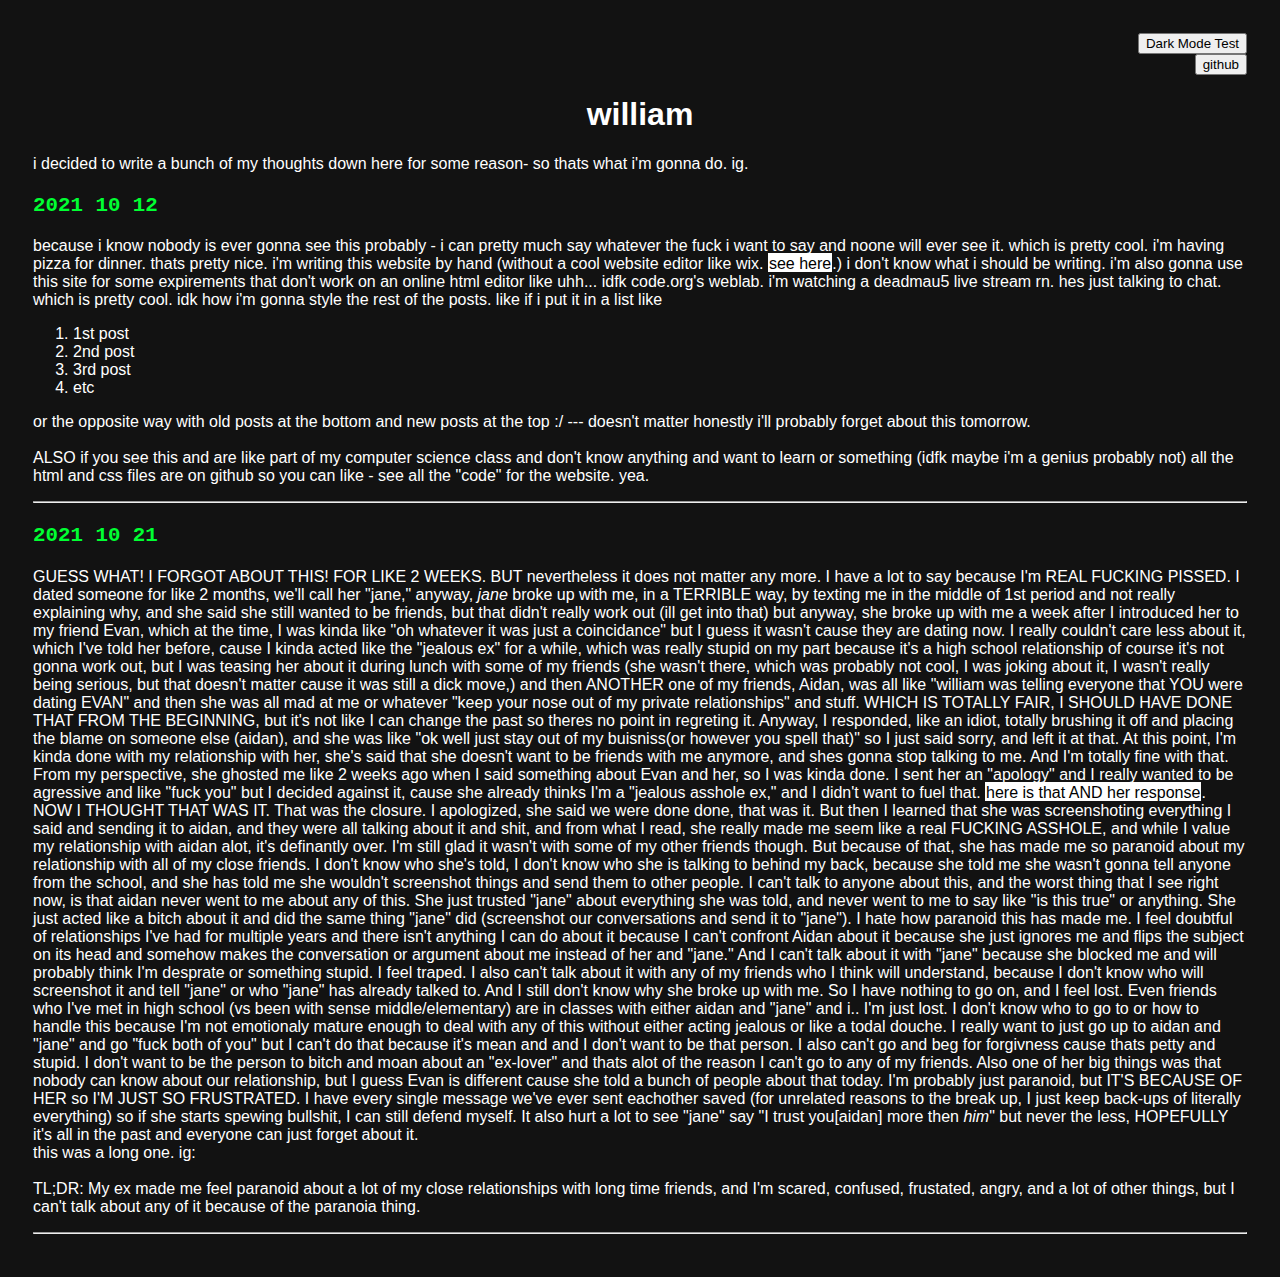
<file: index.html>
<!DOCTYPE html>
<html lang="en" dir="ltr">
  <head>
    <meta charset="utf-8">
    <title>home</title>
    <link rel="apple-touch-icon" sizes="180x180" href="/apple-touch-icon.png">
    <link rel="icon" type="image/png" sizes="32x32" href="/favicon-32x32.png">
    <link rel="icon" type="image/png" sizes="16x16" href="/favicon-16x16.png">
    <link rel="manifest" href="/site.webmanifest">
    <link rel="mask-icon" href="/safari-pinned-tab.svg" color="#434343">
    <meta name="msapplication-TileColor" content="#da532c">
    <meta name="theme-color" content="#2d2d2d">
    <link rel="stylesheet" href="style.css">
  </head>
  <body>
    <form align="right" action="./darkmodetest.html">
      <input type="submit" value="Dark Mode Test">
    </form>
    <form align="right" target="_blank" action="https://github.com/MrBubbles06/wm.beemer.net">
      <input type="submit" value="github" title="source code">
    </form>
    <h1 style="text-align: center;">william</h1>
    <p>i decided to write a bunch of my thoughts down here for some reason- so thats what i'm gonna do. ig.</p>
    <h3>2021 10 12</h3>
    <p>because i know nobody is ever gonna see this probably - i can pretty much say whatever the fuck i want to say and noone will ever see it. which is pretty cool. i'm having pizza for dinner. thats pretty nice. i'm writing this website by hand (without a cool website editor like wix. <a href="https://imgur.com/VrmVBex">see here</a>.) i don't know what i should be writing. i'm also gonna use this site for some expirements that don't work on an online html editor like uhh... idfk code.org's weblab. i'm watching a deadmau5 live stream rn. hes just talking to chat. which is pretty cool. idk how i'm gonna style the rest of the posts. like if i put it in a list like
      <ol>
        <li>1st post</li>
        <li>2nd post</li>
        <li>3rd post</li>
        <li>etc</li>
      </ol>
      or the opposite way with old posts at the bottom and new posts at the top :/ --- doesn't matter honestly i'll probably forget about this tomorrow.<br><br>ALSO if you see this and are like part of my computer science class and don't know anything and want to learn or something (idfk maybe i'm a genius probably not) all the html and css files are on github so you can like - see all the "code" for the website. yea.</p>
      <hr>
      <h3 id="notapology">2021 10 21</h3>
      <p>GUESS WHAT! I FORGOT ABOUT THIS! FOR LIKE 2 WEEKS. BUT nevertheless it does not matter any more. I have a lot to say because I'm REAL FUCKING PISSED. I dated someone for like 2 months, we'll call her "jane," anyway, <em>jane</em> broke up with me, in a TERRIBLE way, by texting me in the middle of 1st period and not really explaining why, and she said she still wanted to be friends, but that didn't really work out (ill get into that) but anyway, she broke up with me a week after I introduced her to my friend Evan, which at the time, I was kinda like "oh whatever it was just a coincidance" but I guess it wasn't cause they are dating now. I really couldn't care less about it, which I've told her before, cause I kinda acted like the "jealous ex" for a while, which was really stupid on my part because it's a high school relationship of course it's not gonna work out, but I was teasing her about it during lunch with some of my friends (she wasn't there, which was probably not cool, I was joking about it, I wasn't really being serious, but that doesn't matter cause it was still a dick move,) and then ANOTHER one of my friends, Aidan, was all like "william was telling everyone that YOU were dating EVAN" and then she was all mad at me or whatever "keep your nose out of my private relationships" and stuff. WHICH IS TOTALLY FAIR, I SHOULD HAVE DONE THAT FROM THE BEGINNING, but it's not like I can change the past so theres no point in regreting it. Anyway, I responded, like an idiot, totally brushing it off and placing the blame on someone else (aidan), and she was like "ok well just stay out of my buisniss(or however you spell that)" so I just said sorry, and left it at that. At this point, I'm kinda done with my relationship with her, she's said that she doesn't want to be friends with me anymore, and shes gonna stop talking to me. And I'm totally fine with that. From my perspective, she ghosted me like 2 weeks ago when I said something about Evan and her, so I was kinda done. I sent her an "apology" and I really wanted to be agressive and like "fuck you" but I decided against it, cause she already thinks I'm a "jealous asshole ex," and I didn't want to fuel that. <a href="https://imgur.com/a/kXIV8d9">here is that AND her response</a>. NOW I THOUGHT THAT WAS IT. That was the closure. I apologized, she said we were done done, that was it. But then I learned that she was screenshoting everything I said and sending it to aidan, and they were all talking about it and shit, and from what I read, she really made me seem like a real FUCKING ASSHOLE, and while I value my relationship with aidan alot, it's definantly over. I'm still glad it wasn't with some of my other friends though. But because of that, she has made me so paranoid about my relationship with all of my close friends. I don't know who she's told, I don't know who she is talking to behind my back, because she told me she wasn't gonna tell anyone from the school, and she has told me she wouldn't screenshot things and send them to other people. I can't talk to anyone about this, and the worst thing that I see right now, is that aidan never went to me about any of this. She just trusted "jane" about everything she was told, and never went to me to say like "is this true" or anything. She just acted like a bitch about it and did the same thing "jane" did (screenshot our conversations and send it to "jane"). I hate how paranoid this has made me. I feel doubtful of relationships I've had for multiple years and there isn't anything I can do about it because I can't confront Aidan about it because she just ignores me and flips the subject on its head and somehow makes the conversation or argument about me instead of her and "jane." And I can't talk about it with "jane" because she blocked me and will probably think I'm desprate or something stupid. I feel traped. I also can't talk about it with any of my friends who I think will understand, because I don't know who will screenshot it and tell "jane" or who "jane" has already talked to. And I still don't know why she broke up with me. So I have nothing to go on, and I feel lost. Even friends who I've met in high school (vs been with sense middle/elementary) are in classes with either aidan and "jane" and i.. I'm just lost. I don't know who to go to or how to handle this because I'm not emotionaly mature enough to deal with any of this without either acting jealous or like a todal douche. I really want to just go up to aidan and "jane" and go "fuck both of you" but I can't do that because it's mean and and I don't want to be that person. I also can't go and beg for forgivness cause thats petty and stupid. I don't want to be the person to bitch and moan about an "ex-lover" and thats alot of the reason I can't go to any of my friends. Also one of her big things was that nobody can know about our relationship, but I guess Evan is different cause she told a bunch of people about that today. I'm probably just paranoid, but IT'S BECAUSE OF HER so I'M JUST SO FRUSTRATED. I have every single message we've ever sent eachother saved (for unrelated reasons to the break up, I just keep back-ups of literally everything) so if she starts spewing bullshit, I can still defend myself. It also hurt a lot to see "jane" say "I trust you[aidan] more then <em>him</em>" but never the less, HOPEFULLY it's all in the past and everyone can just forget about it.<br>this was a long one. ig:<br><br>TL;DR: My ex made me feel paranoid about a lot of my close relationships with long time friends, and I'm scared, confused, frustated, angry, and a lot of other things, but I can't talk about any of it because of the paranoia thing.</p>
      <hr>
        </body>
</html>
</file>
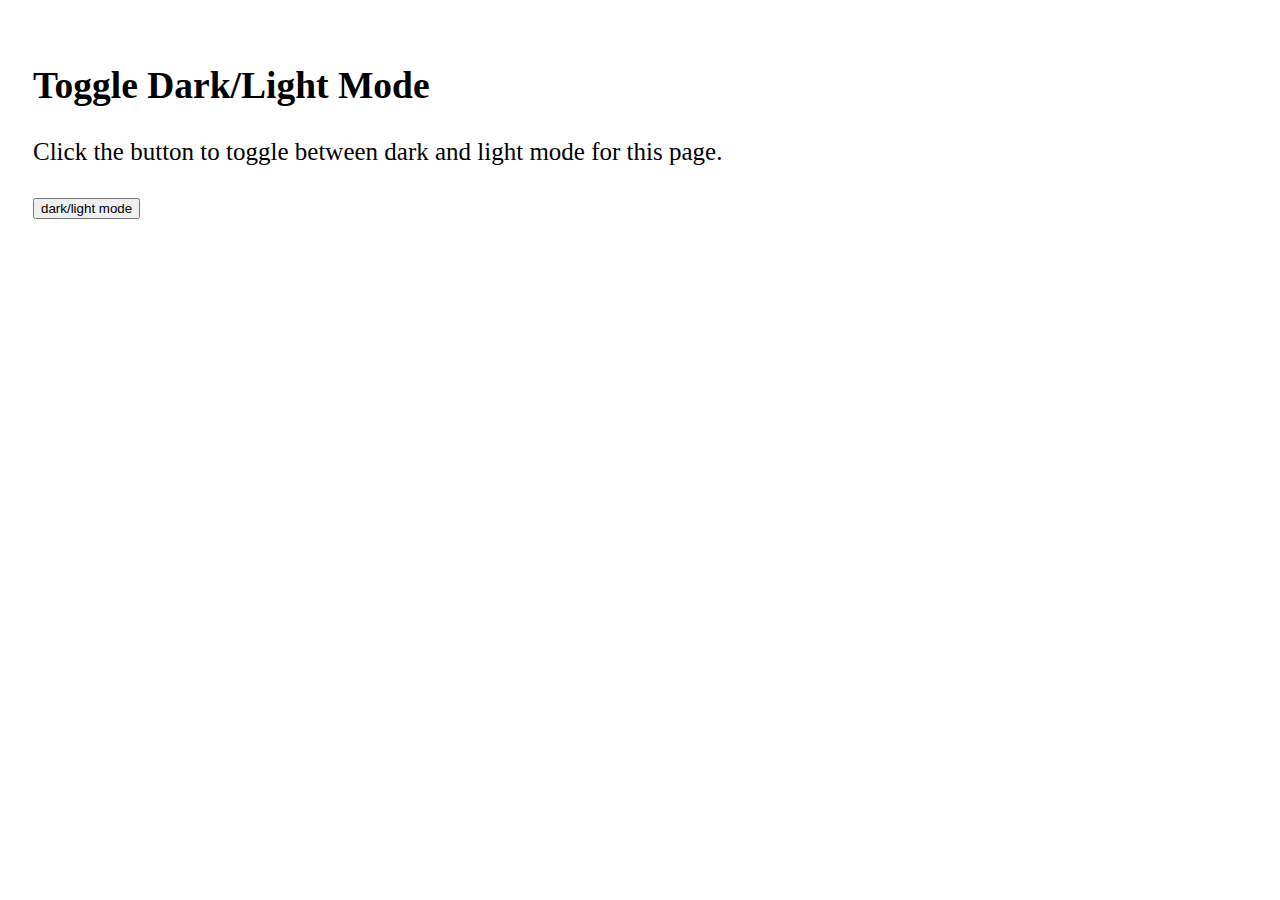
<file: darkmodetest.html>
<!DOCTYPE html>
<html>
<head>
<meta name="viewport" content="width=device-width, initial-scale=1">
<style>
body {
  padding: 25px;
  background-color: white;
  color: black;
  font-size: 25px;
}

.dark-mode {
  background-color: #21252b;
  color: white;
}
</style>
</head>
<body>

<h2>Toggle Dark/Light Mode</h2>
<p>Click the button to toggle between dark and light mode for this page.</p>

<button onclick="myFunction()">dark/light mode</button>

<script>
function myFunction() {
   var element = document.body;
   element.classList.toggle("dark-mode");
}
</script>

</body>
</html>
</file>
<file: style.css>
body {
  padding: 25px;
  background-color: #121212;
  color: white;
  font-family: sans-serif;
}
a {
  outline: none;
  text-decoration: none;
  padding: 2px 1px 0;
}
a:link {
  color: black;
  background: white;
}
a:hover {
  background: #7abfeb;
}
h3 {
  font-family: monospace;
  font-size: 1.6em;
  color: rgb(0, 255, 50);
}
</file>
